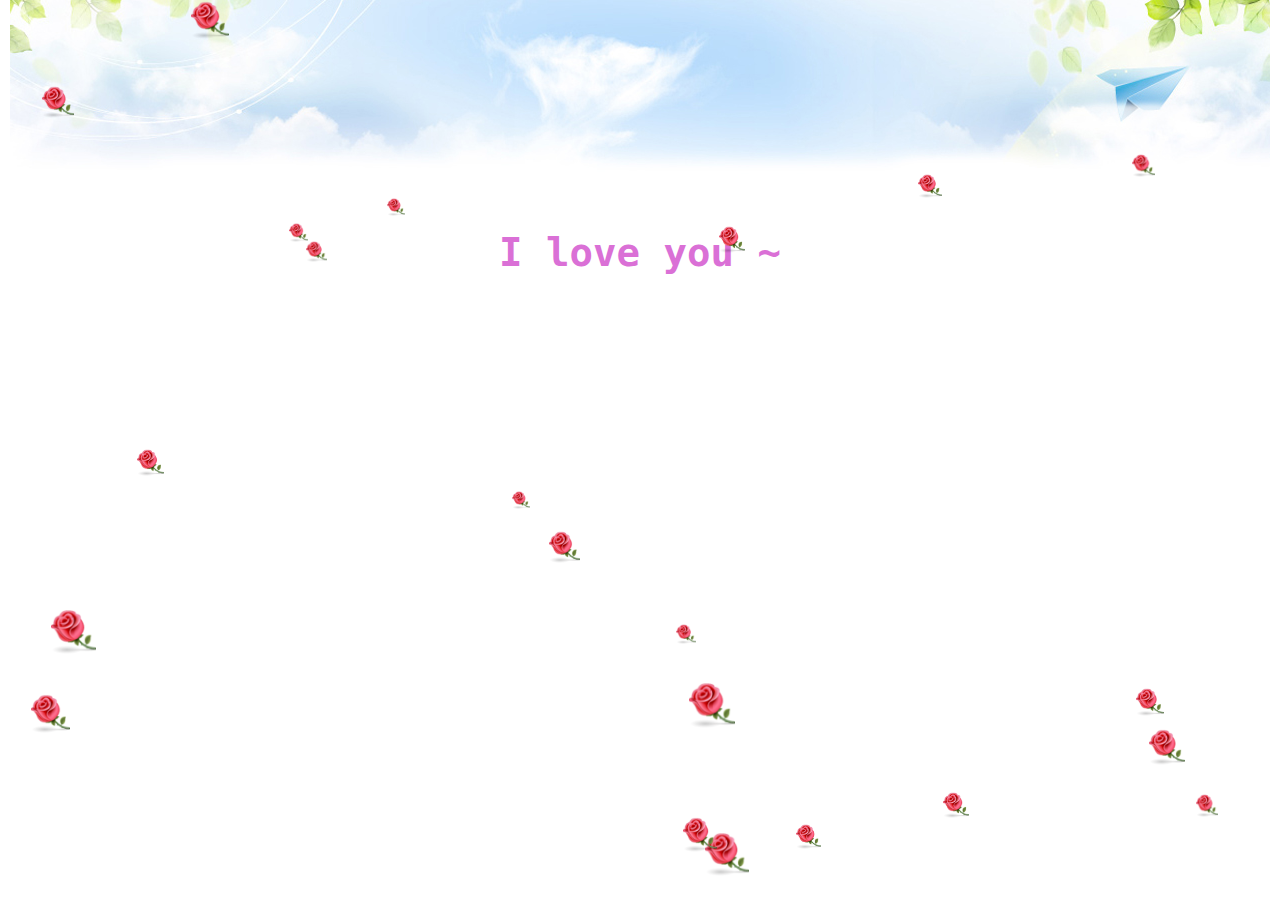
<file: index.html>
<html>
<head>
  <link rel="shortcut icon" type="image/x-icon" href="/favicon.ico" />
  <meta http-equiv="Content-Type" content="text/html; charset=utf-8">
  <meta name="viewport" content="initial-scale=1.0, maximum-scale=1.0, user-scalable=0">
  <title>i love you</title>
  <link rel="stylesheet" media="all" href="./20151111/css/main.css"/>
  <script type='text/javascript' src='./javascripts/vendor/jquery.min.js'></script>
  <script type='text/javascript' src='./javascripts/vendor/snowfall.jquery.js'></script>
  <script type='text/javascript' src='./20151111/js/main.js'></script>
  <script type='text/javascript'>
    $(document).ready(function() {
      $(document).snowfall('clear');
      $(document).snowfall({
        image: "./20151111/images/rose.png",
        flakeCount: 22,
        minSize: 16,
        maxSize: 48
      });

      var changeBackgroundByName = function(name) {
        $('body').css('background', "url(./20151111/images/scroll/" + name + ") no-repeat center top");
        $('body').css('background-attachment', "fixed");
      }

      var scrollImageNames = ['1.jpg', '2.jpg', '3.jpg', '4.jpg', '5.jpg', '6.jpg', '7.jpg'];

      var randomChangeBackground = function() {
        changeBackgroundByName(scrollImageNames[Math.ceil(Math.random() * scrollImageNames.length - 1)]);
      }

      ////  window.setTimeout(function() {
      ////    randomChangeBackground();
      ////  }, 320);

      ////  window.setInterval(function() {
      ////    randomChangeBackground();
      ////  }, 1000 * 60);
    });
  </script>
</head>
<body>
  <div id='g-header'></div>
  <div id='g-container'>
    <h1 class='m-page-title'>I love you ~</h1>
  </div>
  <div style='display: none'>
    <script language="javascript" type="text/javascript" src="http://js.users.51.la/18663083.js"></script>
    <noscript><a href="http://www.51.la/?18663083" target="_blank"><img alt="&#x6211;&#x8981;&#x5566;&#x514D;&#x8D39;&#x7EDF;&#x8BA1;" src="http://img.users.51.la/18663083.asp" style="border:none" /></a></noscript>
  </div>
</body>
</html>
</file>
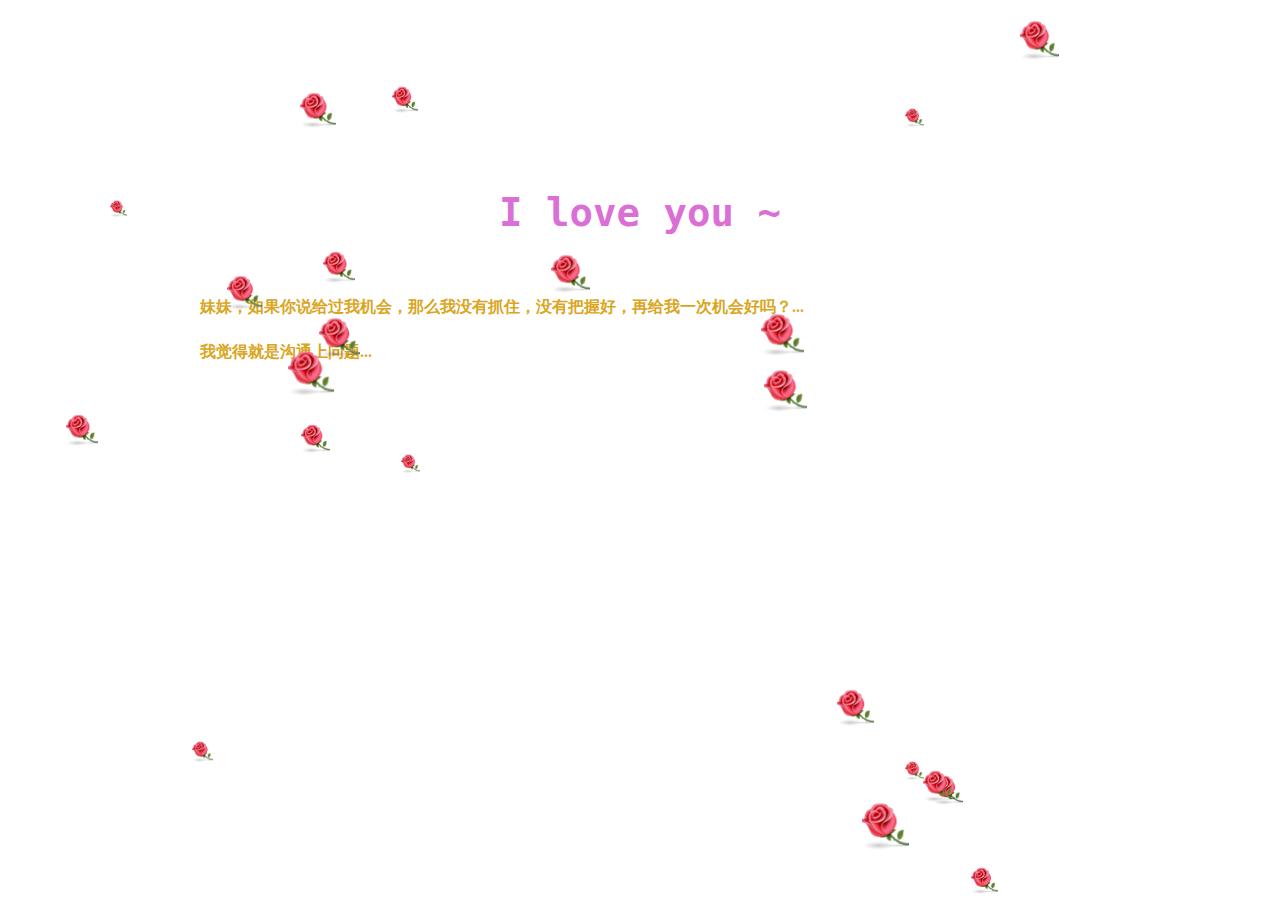
<file: 20151111/index.html>
<html>
<head>
  <link rel="shortcut icon" type="image/x-icon" href="/favicon.ico" />
  <meta http-equiv="Content-Type" content="text/html; charset=utf-8">
  <meta name="viewport" content="initial-scale=1.0, maximum-scale=1.0, user-scalable=0">
  <title>i love you</title>
  <link rel="stylesheet" media="all" href="./css/main.css"/>
  <script type='text/javascript' src='../javascripts/vendor/jquery.min.js'></script>
  <script type='text/javascript' src='../javascripts/vendor/snowfall.jquery.js'></script>
  <script type='text/javascript' src='./js/main.js'></script>
  <script type='text/javascript'>
    $(document).ready(function() {
      $(document).snowfall('clear');
      $(document).snowfall({
        image: "./images/rose.png",
        flakeCount: 22,
        minSize: 16,
        maxSize: 48
      });

      var scrollImageNames = ['1.jpg', '2.jpg', '3.jpg', '4.jpg', '5.jpg', '6.jpg', '7.jpg'];

      var changeBackgroundByName = function(name) {
        $('body').css('background', "url(./images/scroll/" + name + ") no-repeat center top");
        $('body').css('background-attachment', "fixed");
      }

      var randomChangeBackground = function() {
        changeBackgroundByName(scrollImageNames[Math.ceil(Math.random() * scrollImageNames.length - 1)]);
      }

      window.setTimeout(function() {
        randomChangeBackground();
      }, 1000);

      window.setInterval(function() {
        randomChangeBackground();
      }, 1000 * 40);
    });
  </script>
</head>
<body>
  <div id='g-header-201511' style='height: 160px;'></div>
  <div id='g-container'>
    <h1 class='m-page-title'>I love you ~</h1>

    <div class='m-page-container' style='color: goldenrod; margin-bottom: 200px; border-radius: 6px; font-weight: bolder; font-size: 16px; padding: 10px 10px; background:rgba(255, 255, 255, 0.8)!important; filter:Alpha(opacity=80); background:#fff;'>
      <p>妹妹，如果你说给过我机会，那么我没有抓住，没有把握好，再给我一次机会好吗？...</p>
      <p>我觉得就是沟通上问题...</p>
    </div>
  </div>
  <div style='display: none'>
    <script language="javascript" type="text/javascript" src="http://js.users.51.la/18663083.js"></script>
    <noscript><a href="http://www.51.la/?18663083" target="_blank"><img alt="&#x6211;&#x8981;&#x5566;&#x514D;&#x8D39;&#x7EDF;&#x8BA1;" src="http://img.users.51.la/18663083.asp" style="border:none" /></a></noscript>
  </div>
</body>
</html>
</file>
<file: 20151111/css/main.css>
body {
  margin: 0;
  padding: 0 10px;
}

#g-header {
  background: url(../images/background-header.jpg) no-repeat center top;
  height: 200px;
}

#g-container {
  max-width: 900px;
  margin: 0 auto;
  line-height: 1.8em;
}

#g-container h1.m-page-title {
  margin: 1em 0;
  text-align: center;
  font-size: 3em;
  color: orchid;
  font-family: monospace;
}
</file>
